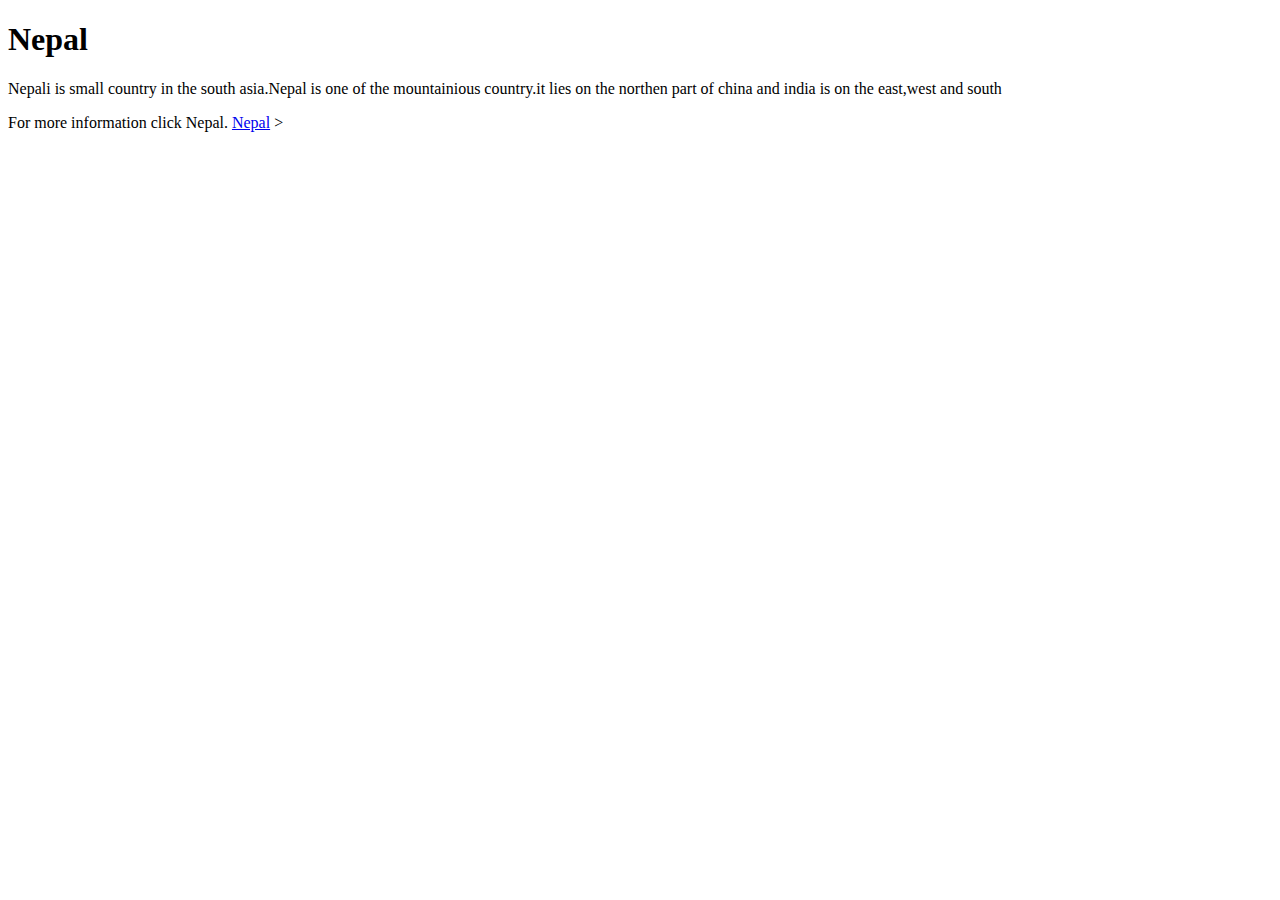
<file: contact.html>
<!DOCTYPE html>
<html>
    <h1>Nepal</h1>
    <p>Nepali is small country in the south asia.Nepal is one of the mountainious country.it lies on the northen part of china and india is on the east,west and south </p>
    <body>For more information click Nepal.</body>
    <a href="https://en.wikipedia.org/wiki/Nepal">Nepal</a>
    >

</html>
</file>
